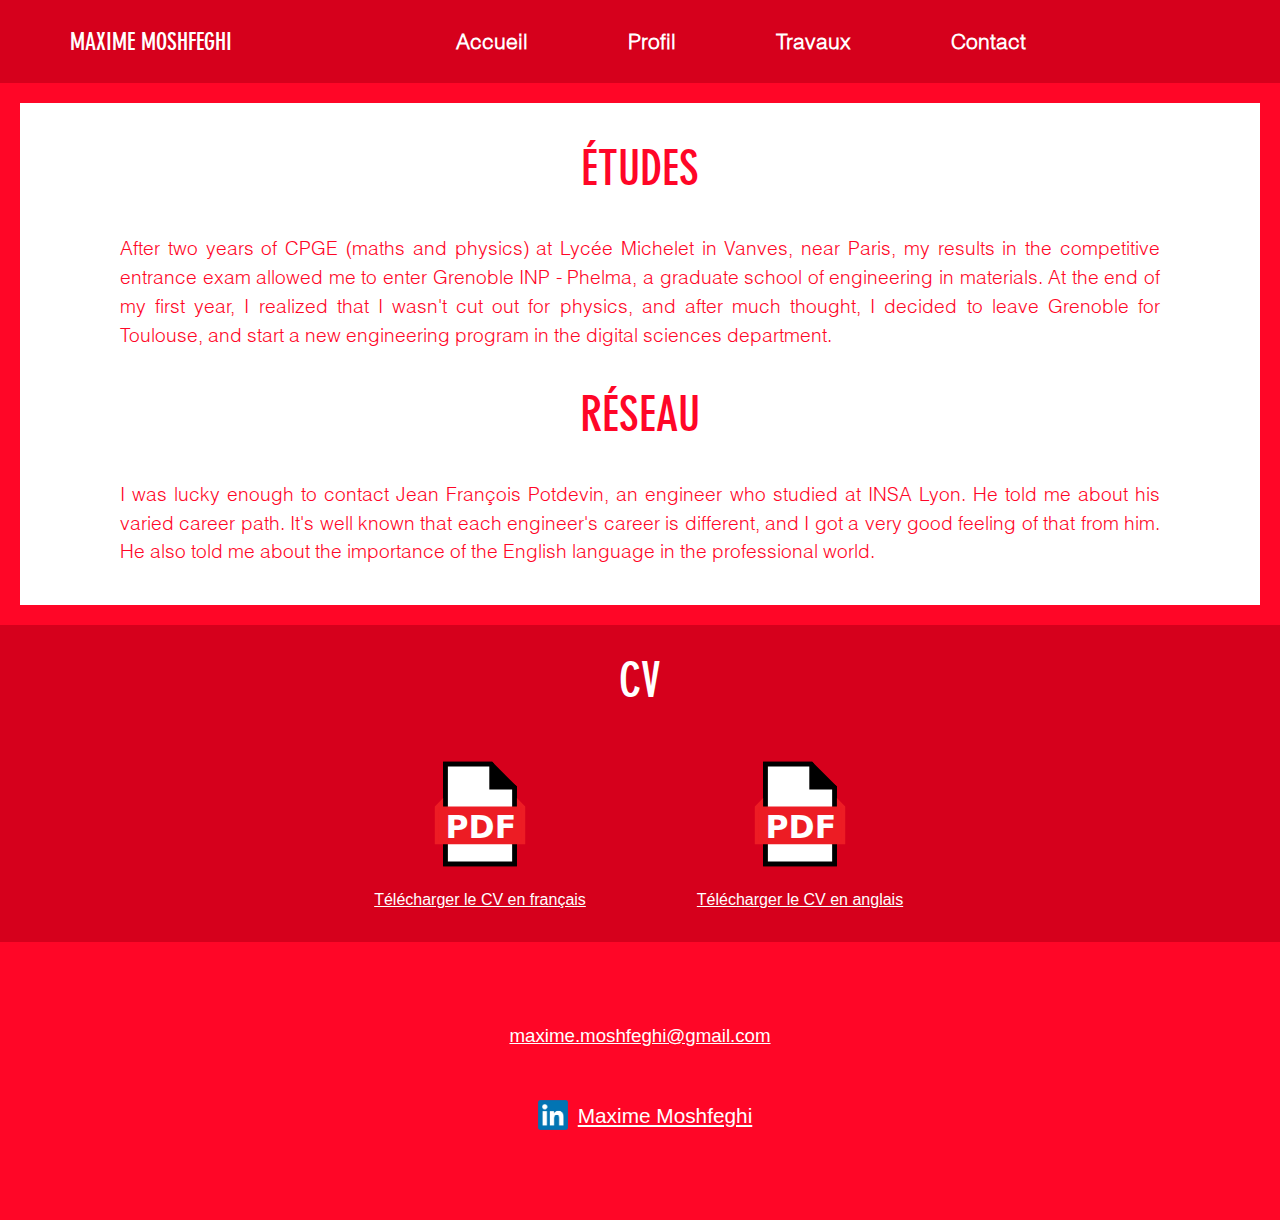
<file: profil.html>
<!DOCTYPE html>
<html lang="fr">

    <head>
        <meta charset="utf-8">
        <title>Maxime Moshfeghi</title>
        <link rel="stylesheet" href="style.css">
        <!-- On peut ajouter un autre lien avec une police d'écriture -->
    </head>

    <body>

        <header>
            
            <!--
            <h1>Maxime Moshfeghi</h1>
            <h2>Étudiant en sciences du numérique à l'n7</h2>
            -->

            <div class="header-container">

                <a href="index.html" class="header-text">MAXIME MOSHFEGHI</a>

                <nav class="navigateur">
                    <ul class="header-menu">
                        <!-- <li class="first_button"><a href="#">Maxime Moshfeghi</a></li> -->
                        <li><a href="index.html">Accueil</a></li>
                        <li><a href="profil.html">Profil</a></li>
                        <li><a href="travaux.html">Travaux</a></li>
                        <li><a href="#">Contact</a></li>
                    </ul>
                </nav>
            </div>
        </header>

        <!--
        <h1>Maxime Moshfeghi</h1>
        <h2 id="une_ancre">
            Étudiant en <span class="domaine_etudes">sciences du numérique</span> à l'n7
        </h2>
        -->
        
        <main>

            <section class="profil_section_1">
                <h1 class="profil_titre_section">ÉTUDES</h1>
                <p class="profil_corps_section">
                    After two years of CPGE (maths and physics) at Lycée Michelet in Vanves, 
                    near Paris, my results in the competitive entrance exam allowed me to enter Grenoble INP - Phelma, 
                    a graduate school of engineering in materials. At the end of my first year, I realized that I wasn't 
                    cut out for physics, and after much thought, I decided to leave Grenoble for Toulouse, and start a new 
                    engineering program in the digital sciences department.
                </p>

                <h1 class="profil_titre_section">RÉSEAU</h1>
                <p class="profil_corps_section">
                    I was lucky enough to contact Jean François Potdevin, an engineer who studied at INSA Lyon. He told me 
                    about his varied career path. It's well known that each engineer's career is different, and I got a very 
                    good feeling of that from him. He also told me about the importance of the English language in the 
                    professional world.
                </p>
            </section>

            <section class="profil_section_2">
                <h1 class="profil_titre_section">CV</h1>
                <div class="profil_section_2_CVs">
                    <div class="un_CV">
                        <a href="images/CVs/CV_fr.pdf">
                            <img class="logo_pdf" src="images/logos/logo_pdf.svg" alt="CV français" title="CV français"/>
                        </a>
                        <a href="images/CVs/CV_fr.pdf" class="profil_cv_lien">Télécharger le CV en français</a>
                    </div>
                    <div class="un_CV">
                        <a href="images/CVs/CV_en.pdf">
                            <img class="logo_pdf" src="images/logos/logo_pdf.svg" alt="CV anglais" title="CV anglais"/>
                        </a>
                        <a href="images/CVs/CV_en.pdf" class="profil_cv_lien">Télécharger le CV en anglais</a>
                    </div>
                </div>
            </section>

        </main>

        <footer>
            <div class="mail">
                <a href="mailto: maxime.moshfeghi@gmail.com">maxime.moshfeghi@gmail.com</a>
            </div>
            <div class="linkedin">
                <a href="https://www.linkedin.com/in/maxime-moshfeghi/">
                    <img class ="img_linkedin" src="images/logos/logo_linkedin.webp" alt="Logo LinkedIn" title="LinkedIn"/>
                </a>
                <a href="https://www.linkedin.com/in/maxime-moshfeghi/">Maxime Moshfeghi</a>
            </div>
        </footer>
    </body>

</html>
</file>
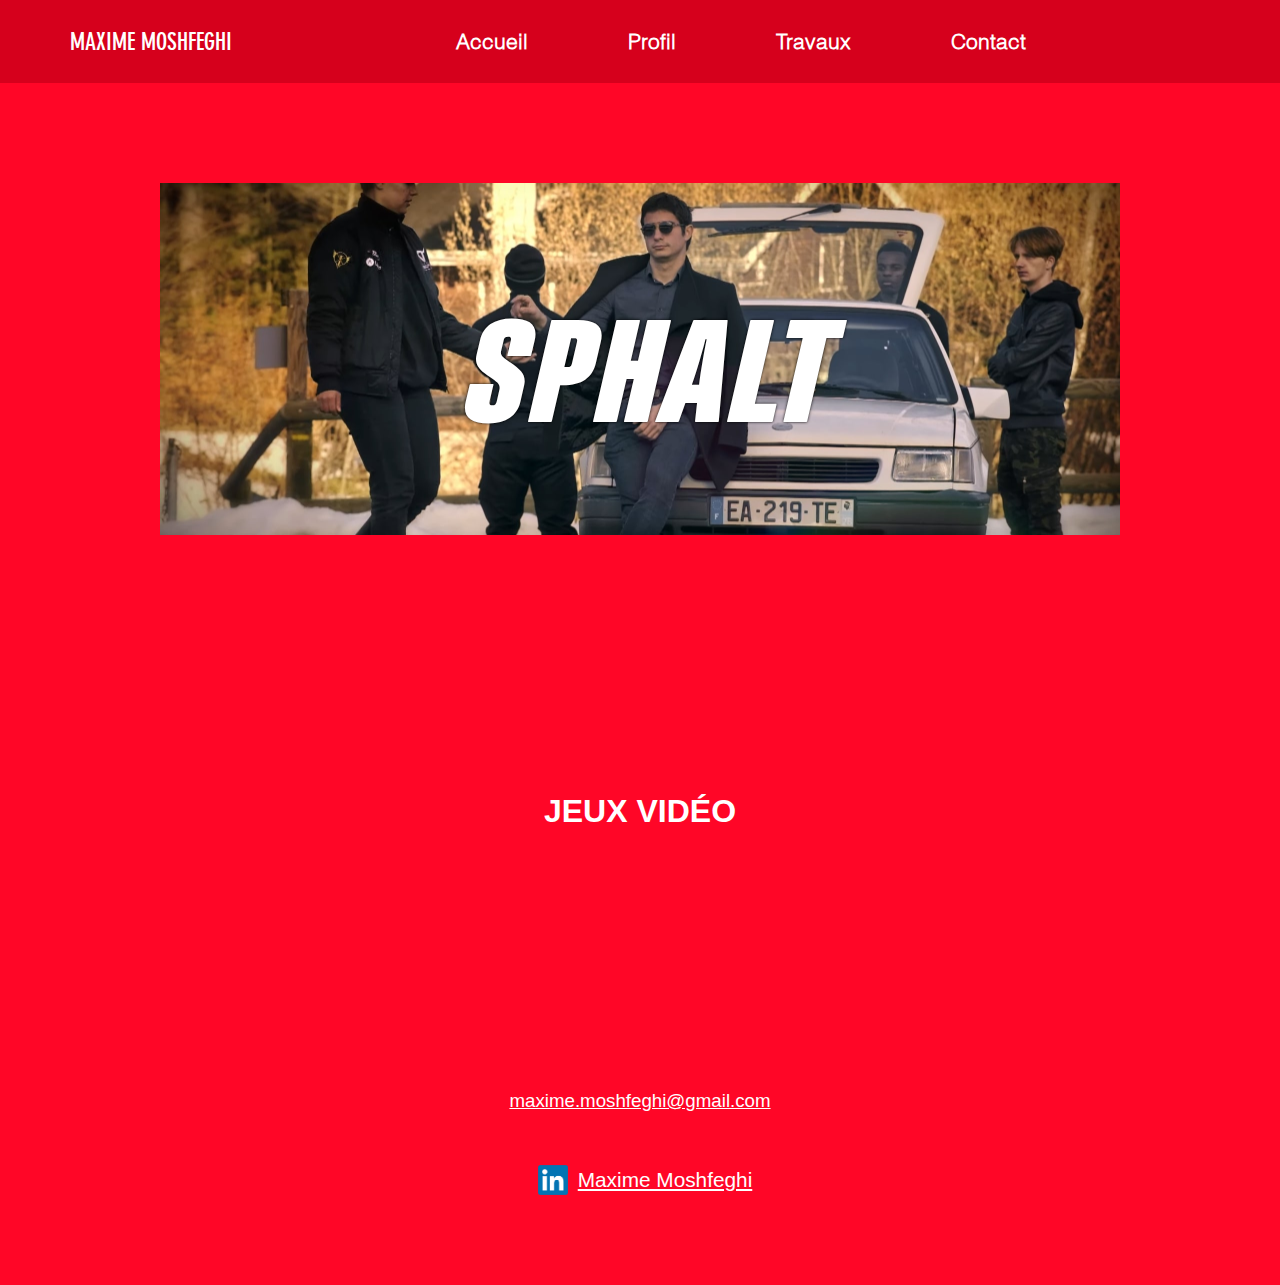
<file: travaux.html>
<!DOCTYPE html>
<html lang="fr">

    <head>
        <meta charset="utf-8">
        <title>Maxime Moshfeghi</title>
        <link rel="stylesheet" href="style.css">
        <!-- On peut ajouter un autre lien avec une police d'écriture -->
    </head>

    <body>

        <header>
            
            <!--
            <h1>Maxime Moshfeghi</h1>
            <h2>Étudiant en sciences du numérique à l'n7</h2>
            -->

            <div class="header-container">

                <a href="index.html" class="header-text">MAXIME MOSHFEGHI</a>

                <nav class="navigateur">
                    <ul class="header-menu">
                        <!-- <li class="first_button"><a href="#">Maxime Moshfeghi</a></li> -->
                        <li><a href="index.html">Accueil</a></li>
                        <li><a href="profil.html">Profil</a></li>
                        <li><a href="travaux.html">Travaux</a></li>
                        <li><a href="#">Contact</a></li>
                    </ul>
                </nav>
            </div>
        </header>

        <!--
        <h1>Maxime Moshfeghi</h1>
        <h2 id="une_ancre">
            Étudiant en <span class="domaine_etudes">sciences du numérique</span> à l'n7
        </h2>
        -->
        
        <main class="travaux">
                <section class="travaux_section_sphalt">
                    <a href="#" class="travaux_section_sphalt_titre_container">
                        <h1 class="travaux_section_sphalt_titre">SPHALT</h1>
                    </a>
                </section>

                <section class="travaux_section_2">
                    <a href="#" class="travaux_section_2_titre_container">
                        <h1 class="travaux_section_2_titre">JEUX VIDÉO</h1>
                    </a>
                </section>
        </main>

        <footer>
            <div class="mail">
                <a href="mailto: maxime.moshfeghi@gmail.com">maxime.moshfeghi@gmail.com</a>
            </div>
            <div class="linkedin">
                <a href="https://www.linkedin.com/in/maxime-moshfeghi/">
                    <img class ="img_linkedin" src="images/logos/logo_linkedin.webp" alt="Logo LinkedIn" title="LinkedIn"/>
                </a>
                <a href="https://www.linkedin.com/in/maxime-moshfeghi/">Maxime Moshfeghi</a>
            </div>
        </footer>
    </body>

</html>
</file>
<file: style.css>
body {
    color: white;
    background-color: rgba(255, 6, 39, 1);
    font-family: Arial, Helvetica, sans-serif;
    /*font-size: 14px;*/
    line-height: 1.5;
    margin: 0;
    padding: 0;
}

a {
    color: white;
    /*text-decoration: none;*/
}

@font-face {
    font-family: "police_en_tete";
    src: url("polices/police_en_tete.ttf");
}


@font-face {
    font-family: "police_corps";
    src: url("polices/police_corps.ttf");
}

@font-face {
    font-family: "police_sphalt";
    src: url("polices/Fixture-Italic-Condensed-ExtraBold.otf");
}

/*Header et menu de navigation*/

.navigateur {
    margin: auto;
}

.header-container {
    display: flex;
    align-items: center;
    background-color: #D6001C;
    padding: 10px 50px;
    height: 7vh;
}

.header-text {
    font-family: "police_en_tete", sans-serif;
    font-size: 1.5em;
    padding: 10px 20px;
    color: #fff;
    text-decoration: none;
    border-radius: 5px;
    position: relative;
    overflow: hidden;
}

.header-menu {
    list-style: none;
    padding: 0;
    margin: 0;
    display: flex;
    justify-content: center;
    text-align: center;
    font-family: "police_corps", sans-serif;;
    font-size: 1.3em;
}

.header-menu li {
    margin: 0 30px;
}


.header-menu li a {
    padding: 10px 20px;
    text-decoration: none;
    color: white;
    font-weight: bold;
    transition: cubic-bezier(0.455, 0.03, 0.515, 0.955);
    transition-duration: 0.1s;
}


.header-menu li a:hover {
    color: white;
    background-color: rgba(255, 6, 39, 1);
    border-radius: 2px;
    transition: cubic-bezier(0.455, 0.03, 0.515, 0.955);
    transition-duration: 0.1s;
}


/*On ajoute maintenant une animation lorsque l'on passe au dessus des boutons de navigation*/

/*A FAIRE : PRESQUE FAIT*/


/*Accueil : main*/

/*Accueil : section 1*/

.accueil_section_1 {
    display: flex;
    /*flex-direction: column;*/
    align-items: center;
    justify-content: center;
    margin : 50px;
    width: 90%;
    /*background-color: rgba(255, 6, 39, 1);
    margin: auto;*/
}

.accueil_section_1_description {
    display: inline;
    justify-content: center;
    align-items: center;
    margin-left: 100px;
}

.photo_profil {
    width: 500px;
    margin-right: 150px;
}

.accueil_section1_grand_nom{
    font-family: "police_en_tete", sans-serif;
    font-size: 4em;
    justify-content: center;
}

.accueil_section1_etudiant{
    font-family: "police_en_tete", sans-serif;
    font-size: 1.5em;
    justify-content: center;
}


/*Accueil : section 2*/

.accueil_section_2 {
    display: flex;
    background-color: #D6001C;
    align-items: center;
    justify-content: center;
    padding: 20px 0;
    margin : auto;
    /*flex-direction: column;
    align-items: center;
    justify-content: center;
    background-color: rgba(255, 6, 39, 1);
    margin: auto;*/
}


.accueil_groupement_deux_photos {
    width: 20%;
}

.accueil_section_2 img {
    width: 100%;
    height: auto;
}

.accueil_section_2 img + img {
    margin-top: -6px;
    margin-bottom: -6px;
}

/*
.accueil_photo_1_8 {
}

.accueil_photo_2_8 {
}

.accueil_photo_3_8 {
}

.accueil_photo_4_8 {
}

.accueil_photo_5_8 {
}

.accueil_photo_6_8 {
}

.accueil_photo_7_8 {
}

.accueil_photo_8_8 {
}
*/


/* Profil */

.profil_section_1 {
    margin: 20px;
    padding: 20px 100px;
    background-color: white;
    color: rgba(255, 6, 39, 1);
}

.profil_titre_section {
    font-family: "police_en_tete", sans-serif;
    font-size: 3em;
    text-align: center;
    padding: 10px 0;
    margin : auto;
    font-weight: 10;
}

.profil_corps_section {
    font-size: 1.2em;
    font-family: "police_corps", sans-serif;
    text-align: justify;
}

.profil_section_2 {
    padding: 10px 0;
    background-color: #D6001C;
    color: white;
}

.profil_section_2 div {
    display: flex;
    justify-content: center;
    margin: 10px;
}

.profil_section_2 div div {
    flex-direction: column;
    align-items: center;
}

.logo_pdf {
    margin: 10px 100px;
    width: 100px;
}


/*Travaux*/

.travaux section a {
    text-decoration: none;
    display: flex;
    align-items: center;
    justify-content: center;
    margin: 100px auto;
    height: 22em;
    width: 75%;
    background-size: cover;
    background-position: center;
}

.travaux section a:hover {
    background-repeat: no-repeat;
    background-position: center;
    text-decoration: underline;
}


.travaux_section_sphalt_titre_container {
    background-image: url("images/photos/fonds_fixes_bannières_animées/capture_film_sphalt.jpg");
}

.travaux_section_sphalt_titre_container:hover {
    background-image: url("images/fonds_animes/arriere_plan_sphalt.gif");
    background-size:cover;
}

.travaux_section_sphalt_titre {
    font-family: "police_sphalt", sans-serif;
    text-shadow: 0px 0px 3px rgba(0,0,0,1);
    padding: 100px;
    font-size: 9em;
    text-align: center;;
    font-weight: 10;
    color: white;
    text-decoration: none;
}


/*Footer*/

footer {
    /*align-items: center;*/
    justify-content: center;
    margin: 80px 0;
}

footer div {
    display: flex;
    align-items: center;
    justify-content: center;
    margin: 40px 0;
}


footer div a {
    font-size: 1.3em;
}

.mail {
    font-size: 0.9em;
}

footer div img {
    margin: 0 auto;
}

.linkedin {
    align-items: center;
    justify-items: center;
    justify-content: center;
    background-color: rgba(255, 6, 39, 1);
}

.img_linkedin {
    width: 30px;
    margin: 10px;
    vertical-align: middle;
}
</file>
